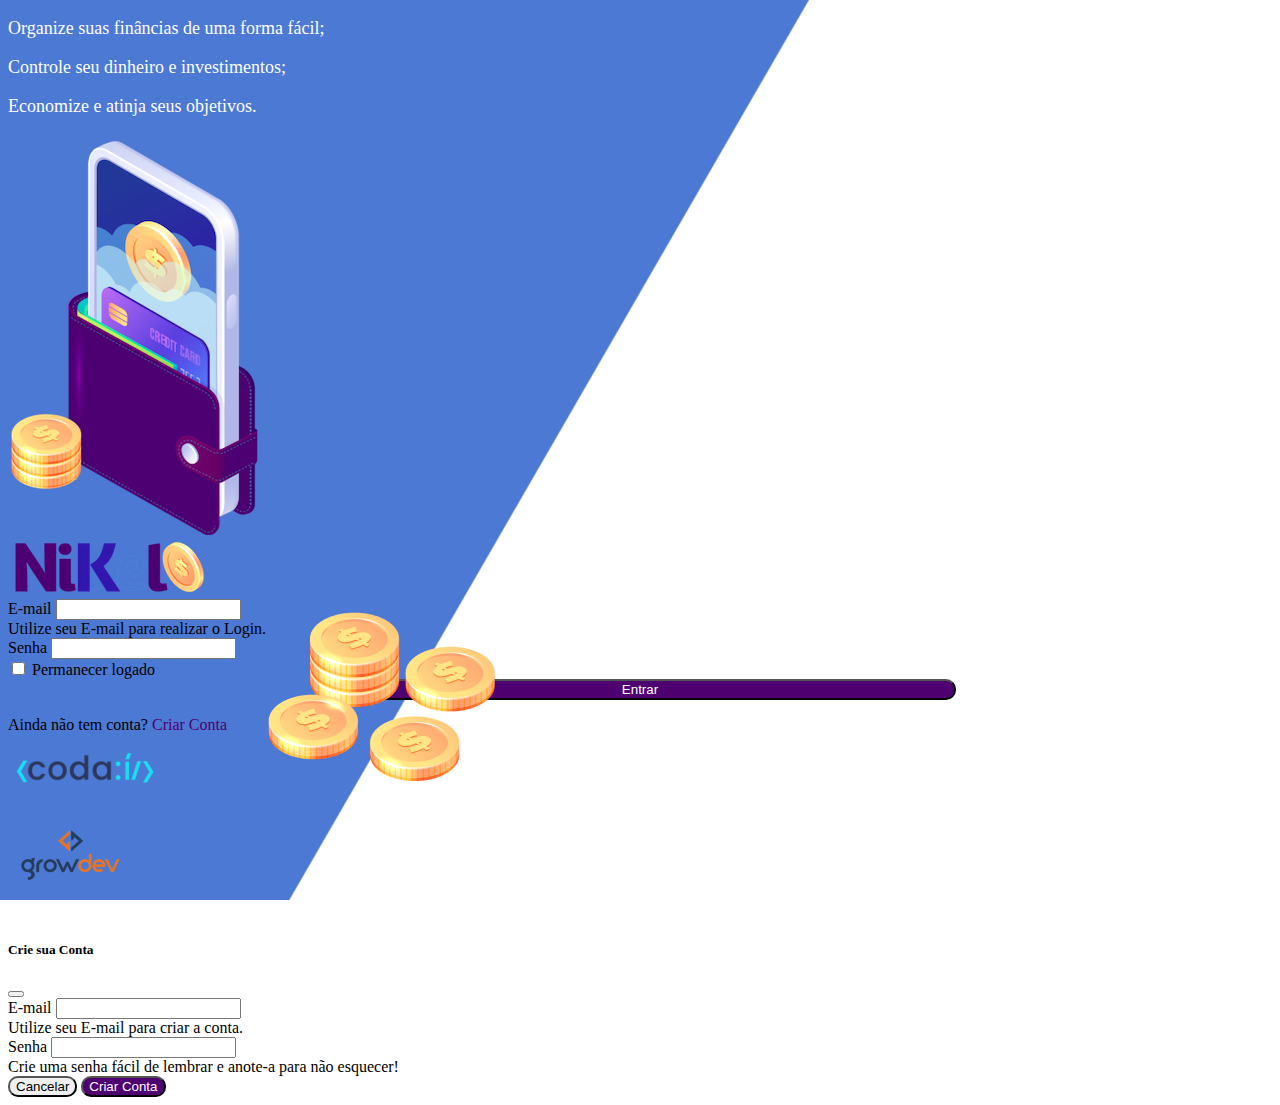
<file: public/index.html>
<!DOCTYPE html>
<html lang="pt">
<head>
    <meta charset="UTF-8">
    <meta http-equiv="X-UA-Compatible" content="IE=edge">
    <meta name="viewport" content="width=device-width, initial-scale=1.0">
    <title>Nikel</title>
    <link rel="stylesheet" href="./css/style.css">
    <link href="https://cdn.jsdelivr.net/npm/bootstrap@5.1.3/dist/css/bootstrap.min.css" rel="stylesheet" integrity="sha384-1BmE4kWBq78iYhFldvKuhfTAU6auU8tT94WrHftjDbrCEXSU1oBoqyl2QvZ6jIW3" crossorigin="anonymous">
</head>

<body id="login">
    <main>
        <div class="container">
            <div class="row vh-100">
                <div class="col d-flex justify-content-center my-5 flex-column">
                    <div class="text-login">
                        <p>Organize suas finâncias de uma forma fácil;</p>
                        <p>Controle seu dinheiro e investimentos;</p>
                        <p>Economize e atinja seus objetivos.</p>
                    </div>
                    <div class="text-center">
                        <img src="./assets/images/pocket.png" alt="image pocket" srcset="" class="img-fluid">
                        <img src="./assets/images/coins.png" alt="image coins" srcset="" class="im-fluid d-none d-md-inline coins">
                    </div>
                </div>
                <div class="col d-flex my-5 justify-content-center flex-column">
                    <div class="container">
                        <div class="row">
                            <div class="col">
                                <div class="text-center mb-3">
                                    <img src="./assets/images/nikel-logo.png" alt="nikel logo" srcset="" class="img-fluid">
                                </div>

                            </div>
                        </div>
                        <div class="row">
                            <div class="col">
                                <form id="login-form">
                                    <div class="mb-3">
                                      <label for="email-input" class="form-label">E-mail</label>
                                      <input type="email" class="form-control" id="email-input" aria-describedby="emailHelp">
                                      <div id="emailHelp" class="form-text">Utilize seu E-mail para realizar o Login.</div>
                                    </div>
                                    <div class="mb-3">
                                      <label for="password-input" class="form-label">Senha</label>
                                      <input type="password" class="form-control" id="password-input">
                                    </div>
                                    <div class="mb-3 form-check">
                                      <input type="checkbox" class="form-check-input" id="session-check">
                                      <label class="form-check-label" for="session-check">Permanecer logado</label>
                                    </div>
                                    <button type="submit" class="btn button-login">Entrar</button>
                                  </form>
                            </div>
                        </div>
                        <div class="row">
                            <div class="col">
                                <p id="link-conta" class="text-center mt-2 form-text" data-bs-toggle="modal" data-bs-target="#register-modal">Ainda não tem conta? <span class="link-default"> Criar Conta </span></p>
                            </div>
                        </div>
                        <div class="row">
                            <div class="col">
                                <div class="text-center mt-5">
                                    <img src="./assets/images/codai-logo.png" alt="codaí logo" srcset="" class="img-fluid">
                                </div>
                            </div>
                        </div>
                        <div class="row">
                            <div class="col">
                                <div class="text-center">
                                    <img src="./assets/images/growdev-logo.png" alt="growdev logo" srcset="" class="img-fluid">
                                </div>
                            </div>
                        </div>
                    </div>

                </div>
            </div>
        </div>
        
        <!-- Modal -->
        <div class="modal fade" id="register-modal" tabindex="-1" aria-labelledby="exampleModalLabel" aria-hidden="true">
            <div class="modal-dialog">
            <div class="modal-content">
                <div class="modal-header">
                <h5 class="modal-title" id="register-modal-label">Crie sua Conta</h5>
                <button type="button" class="btn-close" data-bs-dismiss="modal" aria-label="Close"></button>
                </div>
                <form id="create-form">
                    <div class="modal-body">
                        
                            <div class="mb-3">
                                <label for="email-create-input" class="form-label">E-mail</label>
                                <input type="email" class="form-control" id="email-create-input" aria-describedby="emailHelp" required>
                                <div id="emailHelp" class="form-text">Utilize seu E-mail para criar a conta.</div>
                            </div>
                            <div class="mb-3">
                                <label for="password-create-input" class="form-label">Senha</label>
                                <input type="password" class="form-control" id="password-create-input" required>
                                <div id="emailHelp" class="form-text">Crie uma senha fácil de lembrar e anote-a para não esquecer!</div>
                            </div>

                    </div>               
                    <div class="modal-footer">
                        <button type="button" class="btn btn-secondary button-cancel" data-bs-dismiss="modal">Cancelar</button>
                        <button type="submit" class="btn button-default">Criar Conta</button>
                    </div>
                </form>
            </div>
            </div>
        </div>
    </main>
    <script src="https://cdn.jsdelivr.net/npm/bootstrap@5.1.3/dist/js/bootstrap.bundle.min.js" integrity="sha384-ka7Sk0Gln4gmtz2MlQnikT1wXgYsOg+OMhuP+IlRH9sENBO0LRn5q+8nbTov4+1p" crossorigin="anonymous"></script>
    <script src="./js/index.js"></script>
</body>
</html>
</file>
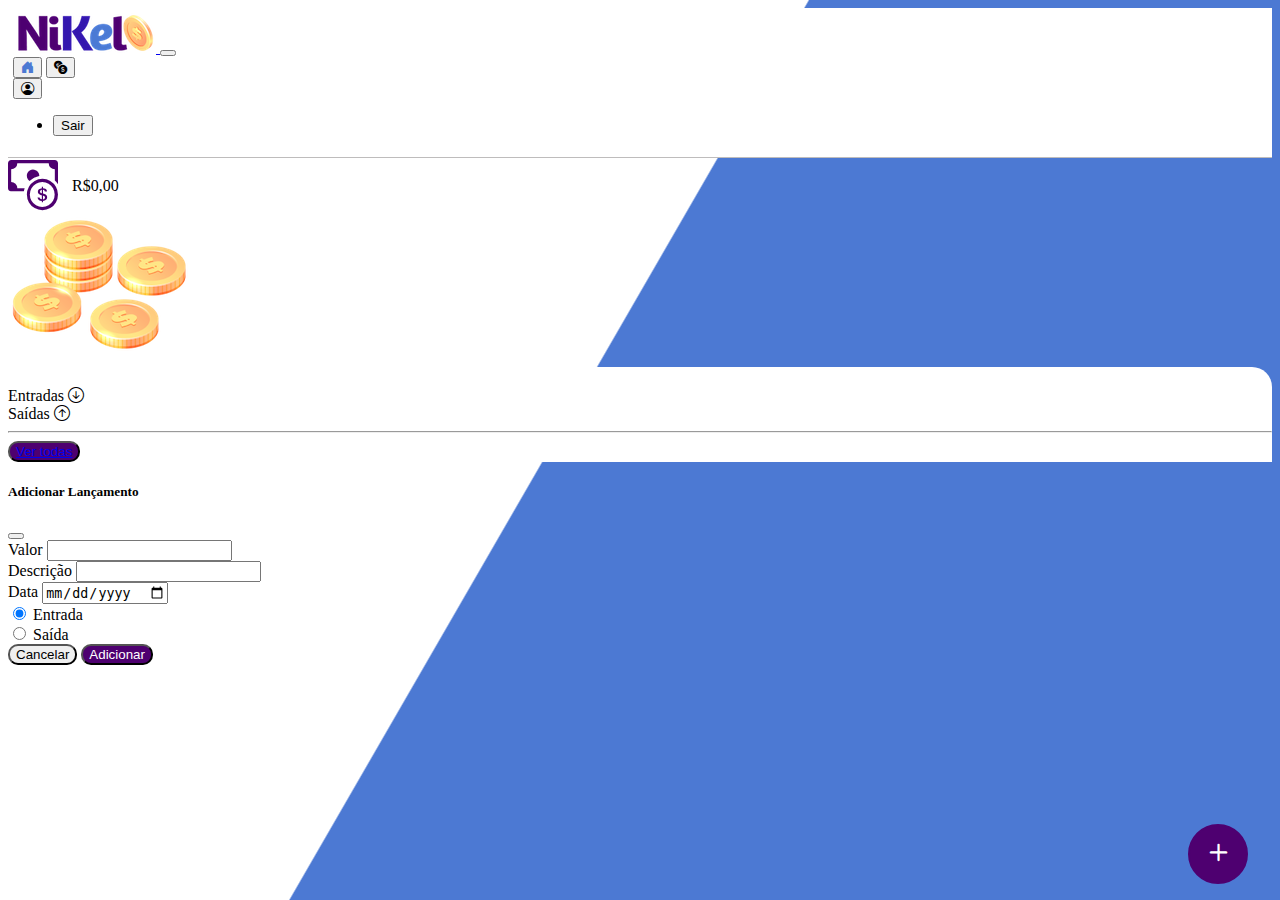
<file: public/home.html>
<!DOCTYPE html>
<html lang="pt">
<head>
    <meta charset="UTF-8">
    <meta http-equiv="X-UA-Compatible" content="IE=edge">
    <meta name="viewport" content="width=device-width, initial-scale=1.0">
    <title>Nikel - Página Inicial</title>
    <link rel="stylesheet" href="./css/style.css">
    <link href="https://cdn.jsdelivr.net/npm/bootstrap@5.1.3/dist/css/bootstrap.min.css" rel="stylesheet" integrity="sha384-1BmE4kWBq78iYhFldvKuhfTAU6auU8tT94WrHftjDbrCEXSU1oBoqyl2QvZ6jIW3" crossorigin="anonymous">
    <link rel="stylesheet" href="https://cdn.jsdelivr.net/npm/bootstrap-icons@1.7.2/font/bootstrap-icons.css">
</head>

<body id="app">
    <header>
        <nav class="navbar navbar-expand navbar-light bg-white">
            <div class="container-fluid">
              <a class="navbar-brand" href="#">
                  <img src="./assets/images/nikel-small-logo.png" alt="nikel small logo" srcset="" class="img-fluid">
              </a>
              <button class="navbar-toggler" type="button" data-bs-toggle="collapse" data-bs-target="#navbarSupportedContent" aria-controls="navbarSupportedContent" aria-expanded="false" aria-label="Toggle navigation">
                <span class="navbar-toggler-icon"></span>
              </button>
              <div class="collapse navbar-collapse justify-content-end" id="navbarSupportedContent">
                <div class="d-flex menu">
                   <a href="home.html"><button class="btn" type="button"><i class="bi bi-house-door-fill color-secundary fs-4"></i></button></a>
                   <a href="transactions.html"><button class="btn" type="button"><i class="bi bi-currency-exchange fs-4"></i></button></a>
                   <div class="dropdown">
                    <button class="btn"  type="button" id="dropdownMenuButton1" data-bs-toggle="dropdown" aria-expanded="false">
                        <i class="bi bi-person-circle fs-4"></i>
                    </button>
                    <ul class="dropdown-menu logout" aria-labelledby="dropdownMenuButton1">
                      <li><button class="dropdown-item" id="button-logout">Sair</button></li>

                    </ul>
                </div>

               </div>
            
              </div>
            </div>
        </nav>
    </header>
    <main>
        <div class="container-lg">
            <div class="row">
                <div class="col d-flex mt-4 justify-content-start align-items-center" >
                    <i class="bi bi-cash-coin color-primary icon-detail"></i>
                    <span class="fs-2" id="total">R$0,00</span>
                </div>
                <div class="col d-flex mt-4 justify-content-end">
                    <div>
                        <img src="./assets/images/coins-small.png" alt="" srcset="">
                    </div>
                </div> 
                <div class="row">
                    <div class="col-12 shadow-lg info">
                        <div class="container">
                            <div class="row">
                                <div class="col-6">
                                    <span class="fs-4">Entradas <i class="bi bi-arrow-down-circle fs-2 align-middle"></i></span>
                                    
                                </div>
                                <div class="col-6">
                                    <span class="fs-4">Saídas <i class="bi bi-arrow-up-circle fs-2 align-middle"></i></span>
                                </div>
                                <div class="col-12 my-2">
                                    <hr>
                                </div>
                                <div class="row">
                                    <div class="col-6">
                                        <div class="container p-0" id="cash-in-list">
                                            
                                        </div>
                                    </div>
                                    <div class="col-6">
                                        <div class="container p-0" id="cash-out-list">
                                           
                                        </div>
                                    </div>
                                    <div class="col-12 mb-4">
                                        <button type="button" class=" button-default" id="transactions-button"><a href="transactions.html">Ver todas</a></button>
                                    </div>
                                </div>
                            </div>
                        </div>
                    </div>
                </div>
            </div>
            <button class=" button-float" data-bs-toggle="modal" data-bs-target="#transaction-modal"> <i class="bi bi-plus "></i></button>

        </div>

        <div class="modal fade" id="transaction-modal" tabindex="-1" aria-labelledby="exampleModalLabel" aria-hidden="true">
            <div class="modal-dialog">
            <div class="modal-content">
                <div class="modal-header">
                <h5 class="modal-title" id="register-modal-label">Adicionar Lançamento</h5>
                <button type="button" class="btn-close" data-bs-dismiss="modal" aria-label="Close"></button>
                </div>
                <form id="transaction-form">
                    <div class="modal-body">
                        
                            <div class="mb-3">
                                <label for="value-input" class="form-label">Valor</label>
                                <input type="number" step="any" class="form-control" id="value-input" aria-describedby="emailHelp" required>
                            </div>
                            <div class="mb-3">
                                <label for="description-input" class="form-label">Descrição</label>
                                <input type="text" class="form-control" id="description-input" required>
                            </div>
                            <div class="mb-3">
                                <label for="date-input" class="form-label">Data</label>
                                <input type="date" class="form-control" id="date-input" required>
                            </div>
                            <div class="mb-3">
                                <div class="form-check form-check-inline">
                                    <input class="form-check-input" type="radio" name="type-input" id="inlineRadio1" value="1" checked>
                                    <label class="form-check-label" for="inlineRadio1">Entrada</label>
                                  </div>
                                  <div class="form-check form-check-inline">
                                    <input class="form-check-input" type="radio" name="type-input" id="inlineRadio2" value="2">
                                    <label class="form-check-label" for="inlineRadio2">Saída</label>
                                  </div>
                                  
                            </div>
                    </div>               
                    <div class="modal-footer">
                        <button type="button" class="btn btn-secondary button-cancel" data-bs-dismiss="modal">Cancelar</button>
                        <button type="submit" class="btn button-default">Adicionar</button>
                    </div>
                </form>
            </div>
            </div>
        </div>
    </main>
    <script src="https://cdn.jsdelivr.net/npm/bootstrap@5.1.3/dist/js/bootstrap.bundle.min.js" integrity="sha384-ka7Sk0Gln4gmtz2MlQnikT1wXgYsOg+OMhuP+IlRH9sENBO0LRn5q+8nbTov4+1p" crossorigin="anonymous"></script>
    <script src="./js/home.js"></script>
</body>
</html>
</file>
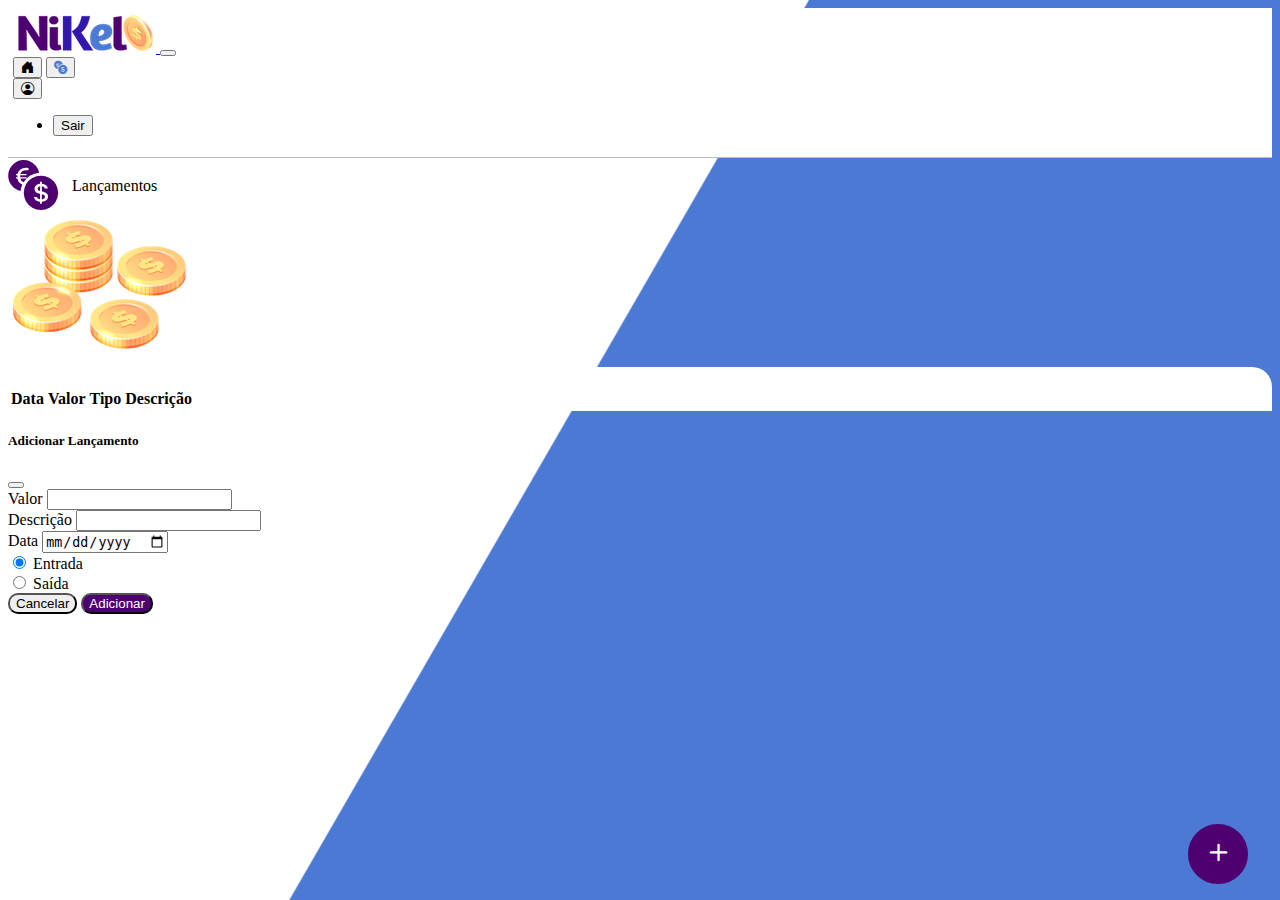
<file: public/transactions.html>
<!DOCTYPE html>
<html lang="pt">
<head>
    <meta charset="UTF-8">
    <meta http-equiv="X-UA-Compatible" content="IE=edge">
    <meta name="viewport" content="width=device-width, initial-scale=1.0">
    <title>Nikel - Lançamentos</title>
    <link rel="stylesheet" href="./css/style.css">
    <link href="https://cdn.jsdelivr.net/npm/bootstrap@5.1.3/dist/css/bootstrap.min.css" rel="stylesheet" integrity="sha384-1BmE4kWBq78iYhFldvKuhfTAU6auU8tT94WrHftjDbrCEXSU1oBoqyl2QvZ6jIW3" crossorigin="anonymous">
    <link rel="stylesheet" href="https://cdn.jsdelivr.net/npm/bootstrap-icons@1.7.2/font/bootstrap-icons.css">
</head>

<body id="app">
    <header>
        <nav class="navbar navbar-expand navbar-light bg-white">
            <div class="container-fluid">
              <a class="navbar-brand" href="#">
                  <img src="./assets/images/nikel-small-logo.png" alt="nikel small logo" srcset="" class="img-fluid">
              </a>
              <button class="navbar-toggler" type="button" data-bs-toggle="collapse" data-bs-target="#navbarSupportedContent" aria-controls="navbarSupportedContent" aria-expanded="false" aria-label="Toggle navigation">
                <span class="navbar-toggler-icon"></span>
              </button>
              <div class="collapse navbar-collapse justify-content-end" id="navbarSupportedContent">
               <div class="d-flex menu">
                   <a href="home.html"><button class="btn" type="button"><i class="bi bi-house-door-fill fs-4"></i></button></a>
                   <a href="transactions.html"><button class="btn" type="button"><i class="bi bi-currency-exchange color-secundary  fs-4"></i></button></a>
                   <div class="dropdown">
                        <button class="btn"  type="button" id="dropdownMenuButton1" data-bs-toggle="dropdown" aria-expanded="false">
                            <i class="bi bi-person-circle fs-4"></i>
                        </button>
                        <ul class="dropdown-menu logout" aria-labelledby="dropdownMenuButton1">
                            <li><button class="dropdown-item" id="button-logout">Sair</button></li>

                        </ul>
                  </div>

               </div>
            
              </div>
            </div>
        </nav>
    </header>
    <main>
        <div class="container-lg">
            <div class="row">
                <div class="col d-flex mt-4 justify-content-start align-items-center" >
                    <i class="bi bi-currency-exchange color-primary icon-detail"></i>
                    <span class="fs-2">Lançamentos</span>
                </div>
                <div class="col d-flex mt-4 justify-content-end">
                    <div>
                        <img src="./assets/images/coins-small.png" alt="" srcset="">
                    </div>
                </div> 
                <div class="row">
                    <div class="col-12 shadow-lg info">
                        <div class="container">
                            <div class="row">
                                <table class="table">
                                    <thead>
                                      <tr>
                                        <th scope="col">Data</th>
                                        <th scope="col">Valor</th>
                                        <th scope="col">Tipo</th>
                                        <th scope="col">Descrição</th>
                                      </tr>
                                    </thead>
                                    <tbody id="transactions-list">
                                   
                                    </tbody>
                                </table>
                            </div>
                        </div>
                    </div>
                </div>

                
            </div>
            <button class=" button-float" data-bs-toggle="modal" data-bs-target="#transaction-modal"> <i class="bi bi-plus "></i></button>

        </div>

        <div class="modal fade" id="transaction-modal" tabindex="-1" aria-labelledby="exampleModalLabel" aria-hidden="true">
            <div class="modal-dialog">
            <div class="modal-content">
                <div class="modal-header">
                <h5 class="modal-title" id="register-modal-label">Adicionar Lançamento</h5>
                <button type="button" class="btn-close" data-bs-dismiss="modal" aria-label="Close"></button>
                </div>
                <form id="transaction-form">
                    <div class="modal-body">
                        
                            <div class="mb-3">
                                <label for="value-input" class="form-label">Valor</label>
                                <input type="number" step="any" class="form-control" id="value-input" aria-describedby="emailHelp">
                            </div>
                            <div class="mb-3">
                                <label for="description-input" class="form-label">Descrição</label>
                                <input type="text" class="form-control" id="description-input">
                            </div>
                            <div class="mb-3">
                                <label for="date-input" class="form-label">Data</label>
                                <input type="date" class="form-control" id="date-input">
                            </div>
                            <div class="mb-3">
                                <div class="form-check form-check-inline">
                                    <input class="form-check-input" type="radio" name="type-input" id="inlineRadio1" value="1" checked>
                                    <label class="form-check-label" for="inlineRadio1">Entrada</label>
                                  </div>
                                  <div class="form-check form-check-inline">
                                    <input class="form-check-input" type="radio" name="type-input" id="inlineRadio2" value="2">
                                    <label class="form-check-label" for="inlineRadio2">Saída</label>
                                  </div>
                                  
                            </div>
                    </div>               
                    <div class="modal-footer">
                        <button type="button" class="btn btn-secondary button-cancel" data-bs-dismiss="modal">Cancelar</button>
                        <button type="submit" class="btn button-default">Adicionar</button>
                    </div>
                </form>
            </div>
            </div>
        </div>
    </main>
    <script src="https://cdn.jsdelivr.net/npm/bootstrap@5.1.3/dist/js/bootstrap.bundle.min.js" integrity="sha384-ka7Sk0Gln4gmtz2MlQnikT1wXgYsOg+OMhuP+IlRH9sENBO0LRn5q+8nbTov4+1p" crossorigin="anonymous"></script>
    <script src="./js/transactions.js"></script>
</body>
</html>
</file>
<file: public/css/style.css>
#login {
    background: linear-gradient(120deg, #4c79d3 44.9%, #ffffff 45%) no-repeat fixed;
}

#app{
    background: linear-gradient(120deg, #ffffff 44.9%, #4c79d3 45%) no-repeat fixed;

}

header{
    border-bottom: 1px solid #bebcbc;
    padding: 5px;
    background-color: #ffffff;

}

.color-primary{

    color:#4e0070 ;

}

.icon-detail{
    font-size: 50px;
    margin-right: 10px;
    vertical-align: middle;

}

.color-secundary{

    color: #4c79d3;
    
}

.text-login{
    color: white;
    font-size: 18px;
    font-weight: 500;
}

.coins{
    position: absolute;
    bottom: 100px;

}

.button-login{
    border-radius: 10px!important;
    background-color: #4e0070!important;
    color: #ffffff!important;
    width: 50%;
    margin: 0 25%;
}

.button-default{
    border-radius: 10px;
    background-color: #4e0070;
    color: #ffffff
}

.button-cancel{
    border-radius: 10px;
}

.button-float{
    border-radius: 100%;
    height: 60px;
    width: 60px;
    position: fixed;
    bottom: 1rem;
    right: 2rem;
    font-size: 35px;
    background-color:#4e0070 ;
    color: #ffffff;
    padding: 0% !important;
    border: 2px solid #4e0070;
}

.button-float:hover{
    border: 2px solid #4c79d3;
    background-color: #ffffff;
    color: #4c79d3;
}

.button-login:hover, .button-default:hover{
    background: #4c79d3;
    color: #ffffff;
}

.link-default{
    color: #4e0070;
    cursor: pointer;
    

}
.link-default:hover{
    color: #4c79d3;

}

.info{
    background-color: #ffffff;
    border-radius: 20px 20px 0px 0px;
    padding: 20px 0px 0px;

}

.logout{
    min-width: 5rem!important;
}

.menu{
    margin-right: 20px;
}
</file>
